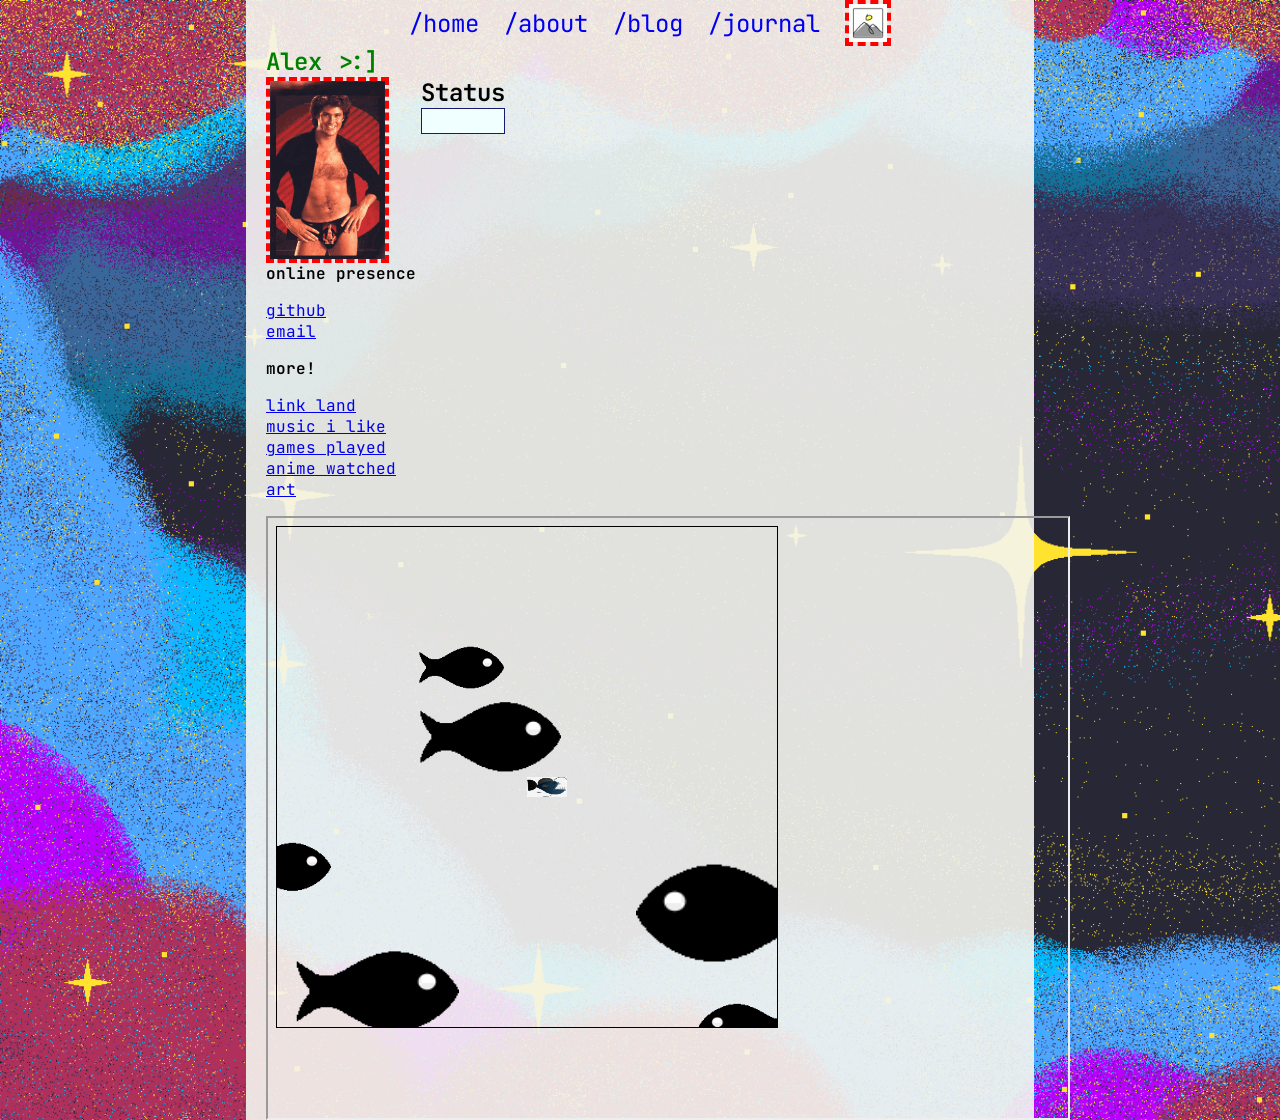
<file: index.html>
<!<!DOCTYPE html>
<html>
    <head>
        <link href="css/style.css" rel="stylesheet"/>

        <link rel="preconnect" href="https://fonts.googleapis.com">
        <link rel="preconnect" href="https://fonts.gstatic.com" crossorigin>
        <link href="https://fonts.googleapis.com/css2?family=IBM+Plex+Mono:ital,wght@0,100;0,200;0,300;0,400;0,500;0,600;0,700;1,100;1,200;1,300;1,400;1,500;1,600;1,700&family=JetBrains+Mono:ital,wght@0,100..800;1,100..800&family=Sunflower:wght@300&family=Ubuntu:ital,wght@0,300;0,400;0,500;0,700;1,300;1,400;1,500;1,700&display=swap" rel="stylesheet">
        <title>Alex Thompson</title>
    </head>
    <body>
        <header>
            <div class="container container-flex-center">
                <nav>
                    <ul>
                        <li><a href="#">/home</a></li>
                        <li><a href="#">/about</a></li>
                        <li><a href="#">/blog</a></li>
                        <li><a href="#">/journal</a></li>
                    </ul>
            
                </nav>
                <img class="dark-light-mode-img" src="assets/placeholder.jpg" alt="sun or moon"/>
            </div>
        </header>

        <main class="container container-flex">
            <section>
                <h2><span style="color:green">Alex >:]</span></h2>
                    <div class="hero-card">
                        <img src="assets/thehoff.gif" alt="cat"/>
                        <div class="status-card">
                            <h2>Status</h2>
                            <div id="statuscafe">
                                <div id="statuscafe-username">
                                </div>
                                <div id="statuscafe-content">
                                </div>
                            </div>
                            <script src="https://status.cafe/current-status.js?name=bow-meow" defer></script>
                        </div>
                     </div>
                     <h4>online presence</h4>
                     <ul>
                        <li><a href="#">github</a></li>
                        <li><a href="#">email</a></li>
                     </ul>
                     <h4>more!</h4>
                    <ul class="">
                        <li><a href="#">link land</a></li>
                        <li><a href="#">music i like</a></li>
                        <li><a href="#">games played</a></li>
                        <li><a href="#">anime watched</a></li>
                        <li><a href="#">art</a></li>
                    </ul>
                    <iframe type="text/html" src="fishy game/fishy.html" width=800 height=600/>
                        

            </section>
        </main>

    </body>
</html>
</file>
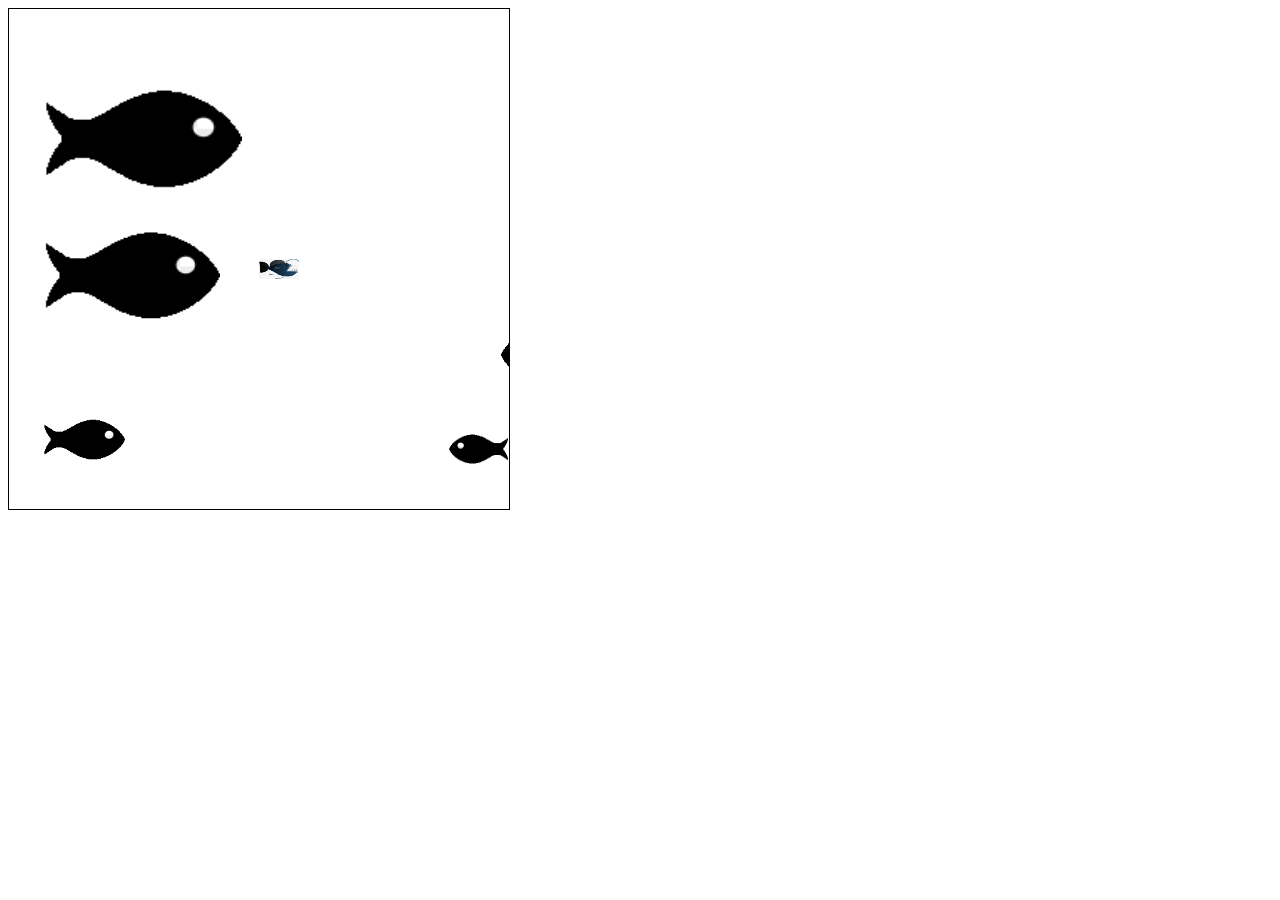
<file: fishy game/fishy.html>
<!doctype html>
<html lang="en">

<head>
    <meta charset="UTF-8">
    <title>Fishy</title>
    <script type="text/javascript" src="fishy.js" >    
    </script>
</head>

<body>
    <canvas id="paper" width="500" height="500" style="border: 1px solid #000000;">
    </canvas>
</body>

</html>
</file>
<file: css/style.css>
:root,
:root.dark{
    --primary: #FF3B30;
    --secondary:#FFEB3B;
    --accent: #4682B4;
    --background: rgb(33, 33, 33, 0.8);
    --highlight: #6A1B9A;
}
:root,
:root.light{
    --primary: #FF4F58;
    --secondary:black;
    --accent: #67B8D6;
    --background: rgb(245, 245, 240, 0.9);
    --text-foreground: green;
    --highlight: #C084E6;
}

h1,
h2,
h3,
h4,
h5{
    margin:0;
    color: var(--secondary);
    font-weight: 600;
}
/*
h1:before{
    content: '__';
    color: var(--primary);
    font-weight: 800;
    font-size:2rem;
}
h1:after{
    content: '__';
    color: var(--primary);
    font-weight: 800;
    font-size:2rem;
}
h2:before {
    content: '>> ';
    color: var(--primary);
}
h3:before,
h4:before,
h5:before{
    content: ">>> ";
    color: var(--primary);
}
*/
::selection{
    color: var(--background);
    background-color: var(--text-foreground);
}

/* generic */
header{
    margin: 0;
    padding: 0;
}
body{
    background-image: url(../assets/nebula_background.png);
    background-size: cover;
    background-repeat: no-repeat;
    font-family: "JetBrains Mono", monospace;
    color: var(--text-foreground);
    margin:0;
}

img{
    width:15%;
    border: 4px dashed red;
}

nav {
    margin: auto 0;
}
ul{
    list-style: none;
}
li{
    margin-left: 0;
}
ul {
    padding:0;
}
/* navigation */
nav ul {
    display: flex;
    list-style: none;
    padding:0;
    margin:0;
}

nav li {
    margin-right: 5px;
}
nav a {
    text-decoration: none;
    font-size: 1.5rem;
    margin-right: 20px;
}
nav a:hover,
nav a:focus{
    text-decoration: underline;
    color:var(--highlight)
}

a:hover,
a:focus{
    background-color: red;
    color:black;
}

/* status cafe */
#statuscafe {
    padding: .5em;
    background-color: azure;
    border: 1px solid midnightblue;
}
#statuscafe-username {
    margin-bottom: .5em;
}
#statuscafe-content {
    margin: 0 1em 0.5em 1em;
}

/* classes */
.container {
    background-color: var(--background);
    width: 60%;
    margin: 0 auto;
    padding-left: 20px;
}
.container-flex-center{
    display: flex;
    flex-direction: row;
    justify-content:center;
}
.container-flex{
    display:flex;
    flex-direction: column;
}

.dark-light-mode-img{
    width:5%;
}
.hero-card{
    display:flex;
    align-items: stretch;
}
.status-card{
    margin-left:2em;
}
</file>
